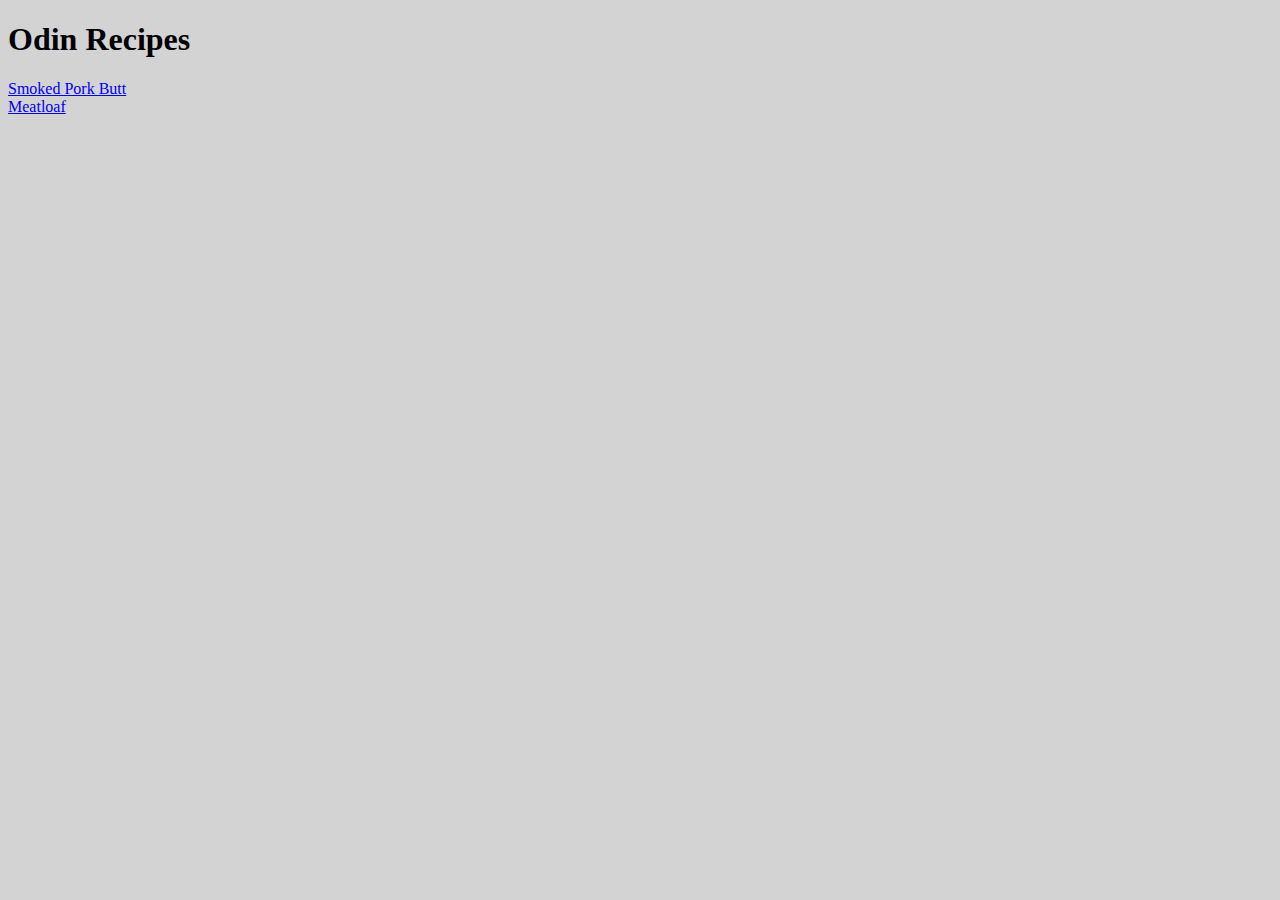
<file: index.html>
<!DOCTYPE html>
<html lang="en">
    <head>
        <meta charset="UTF-8" />
        <title>Odin Recipes</title>
        <style>
            body {
                background-color: lightgray;
            }
        </style>
    </head>
    <body>
        <h1>Odin Recipes</h1>
        <a href="/recipes/smoked_pork_butt.html">Smoked Pork Butt</a><br />
        <a href="/recipes/meatloaf.html">Meatloaf</a>
    </body>
</html>
</file>
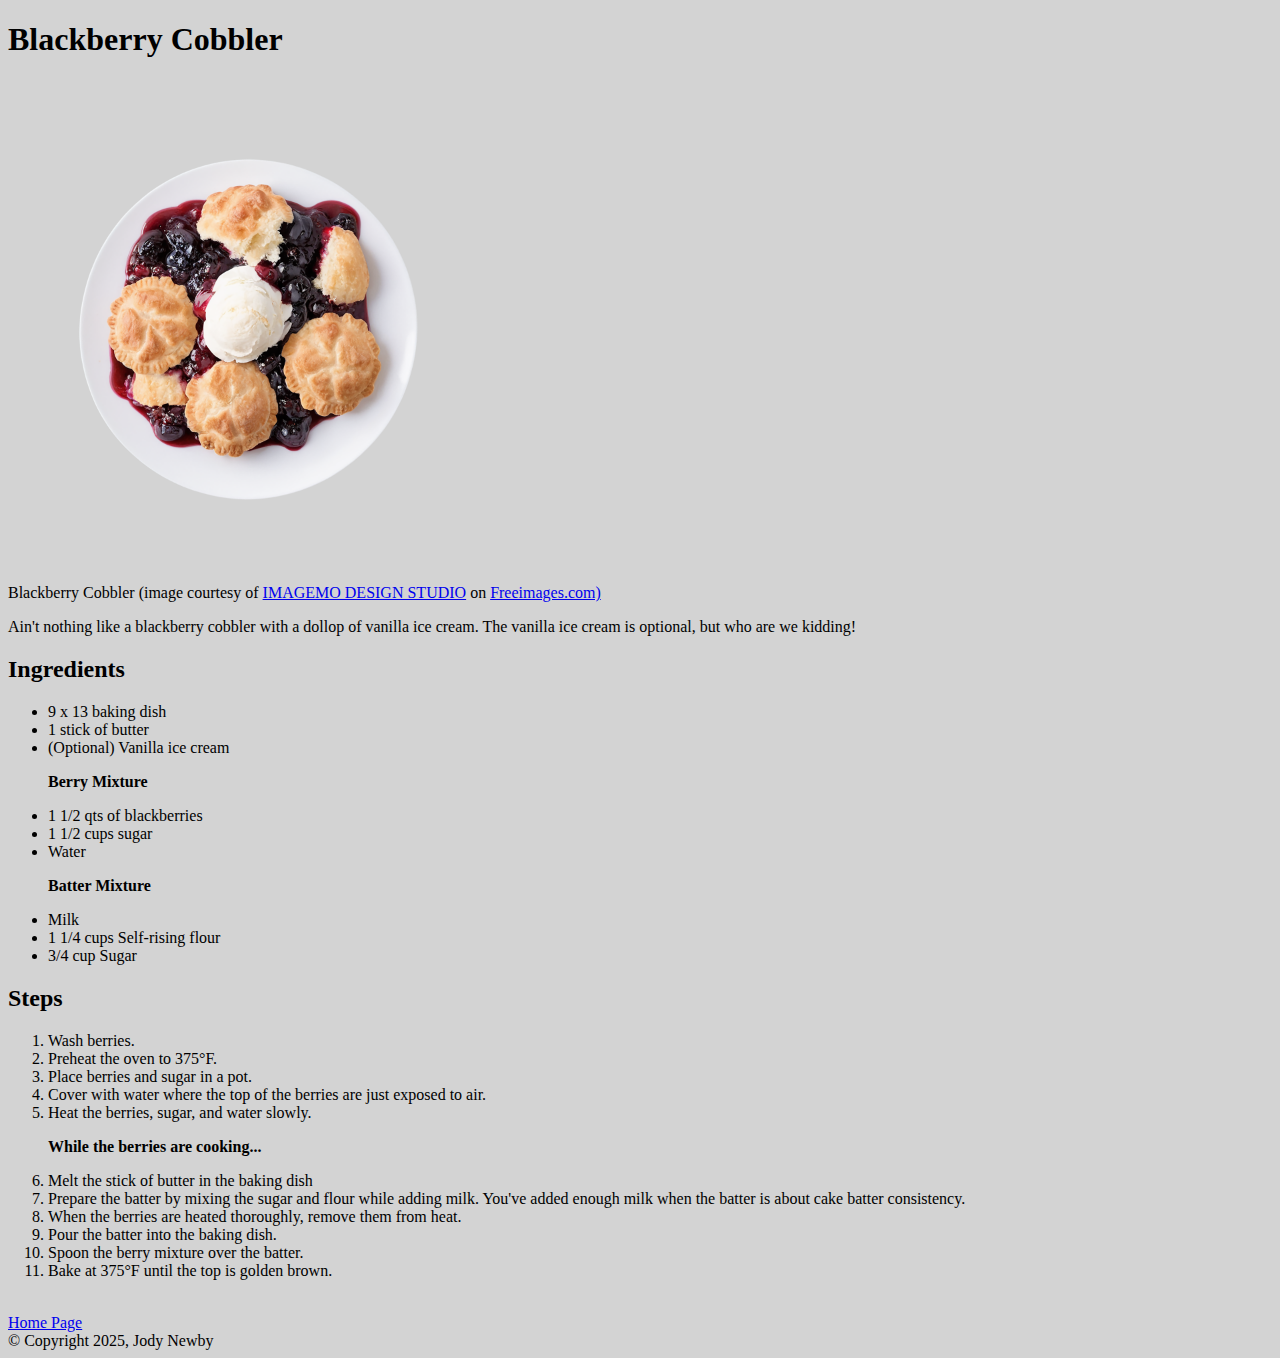
<file: recipes/blackberry_cobbler.html>
<!DOCTYPE html>
<html lang="en">
    <head>
        <meta charset="UTF-8" />
        <title>Blackberry Cobbler</title>
        <style>
            body {
                background-color: lightgrey;
            }
        </style>
    </head>
    <body>
        <h1>Blackberry Cobbler</h1>
        <img
            src="/images/berry-cobbler-with-ice-cream-5696499.png"
            alt="Blackberry cobber photo"
            height="500px"
        />
        <figcaption>
            Blackberry Cobbler &lpar;image courtesy of
            <a href="https://Freeimages.com/photographer/imagemo-94716"
                >IMAGEMO DESIGN STUDIO</a
            >
            on
            <a href="/">Freeimages.com&rpar;</a>
        </figcaption>
        <p>
            Ain't nothing like a blackberry cobbler with a dollop of vanilla ice
            cream. The vanilla ice cream is optional, but who are we kidding!
        </p>
        <h2>Ingredients</h2>
        <ul>
            <li>9 x 13 baking dish</li>
            <li>1 stick of butter</li>
            <li>&lpar;Optional&rpar; Vanilla ice cream</li>

            <p><strong>Berry Mixture</strong></p>
            <li>1 1/2 qts of blackberries</li>
            <li>1 1/2 cups sugar</li>
            <li>Water</li>

            <p><strong>Batter Mixture</strong></p>
            <li>Milk</li>
            <li>1 1/4 cups Self-rising flour</li>
            <li>3/4 cup Sugar</li>
        </ul>
        <h2>Steps</h2>
        <ol>
            <li>Wash berries.</li>
            <li>Preheat the oven to 375&deg;F.</li>
            <li>Place berries and sugar in a pot.</li>
            <li>
                Cover with water where the top of the berries are just exposed
                to air.
            </li>
            <li>Heat the berries, sugar, and water slowly.</li>

            <p><strong>While the berries are cooking...</strong></p>
            <li>Melt the stick of butter in the baking dish</li>
            <li>
                Prepare the batter by mixing the sugar and flour while adding
                milk. You've added enough milk when the batter is about cake
                batter consistency.
            </li>
            <li>
                When the berries are heated thoroughly, remove them from heat.
            </li>
            <li>Pour the batter into the baking dish.</li>
            <li>Spoon the berry mixture over the batter.</li>
            <li>Bake at 375&deg;F until the top is golden brown.</li>
        </ol>
        <br />
        <a href="/index.html">Home Page</a>
        <footer>&copy; Copyright 2025, Jody Newby</footer>
    </body>
</html>
</file>
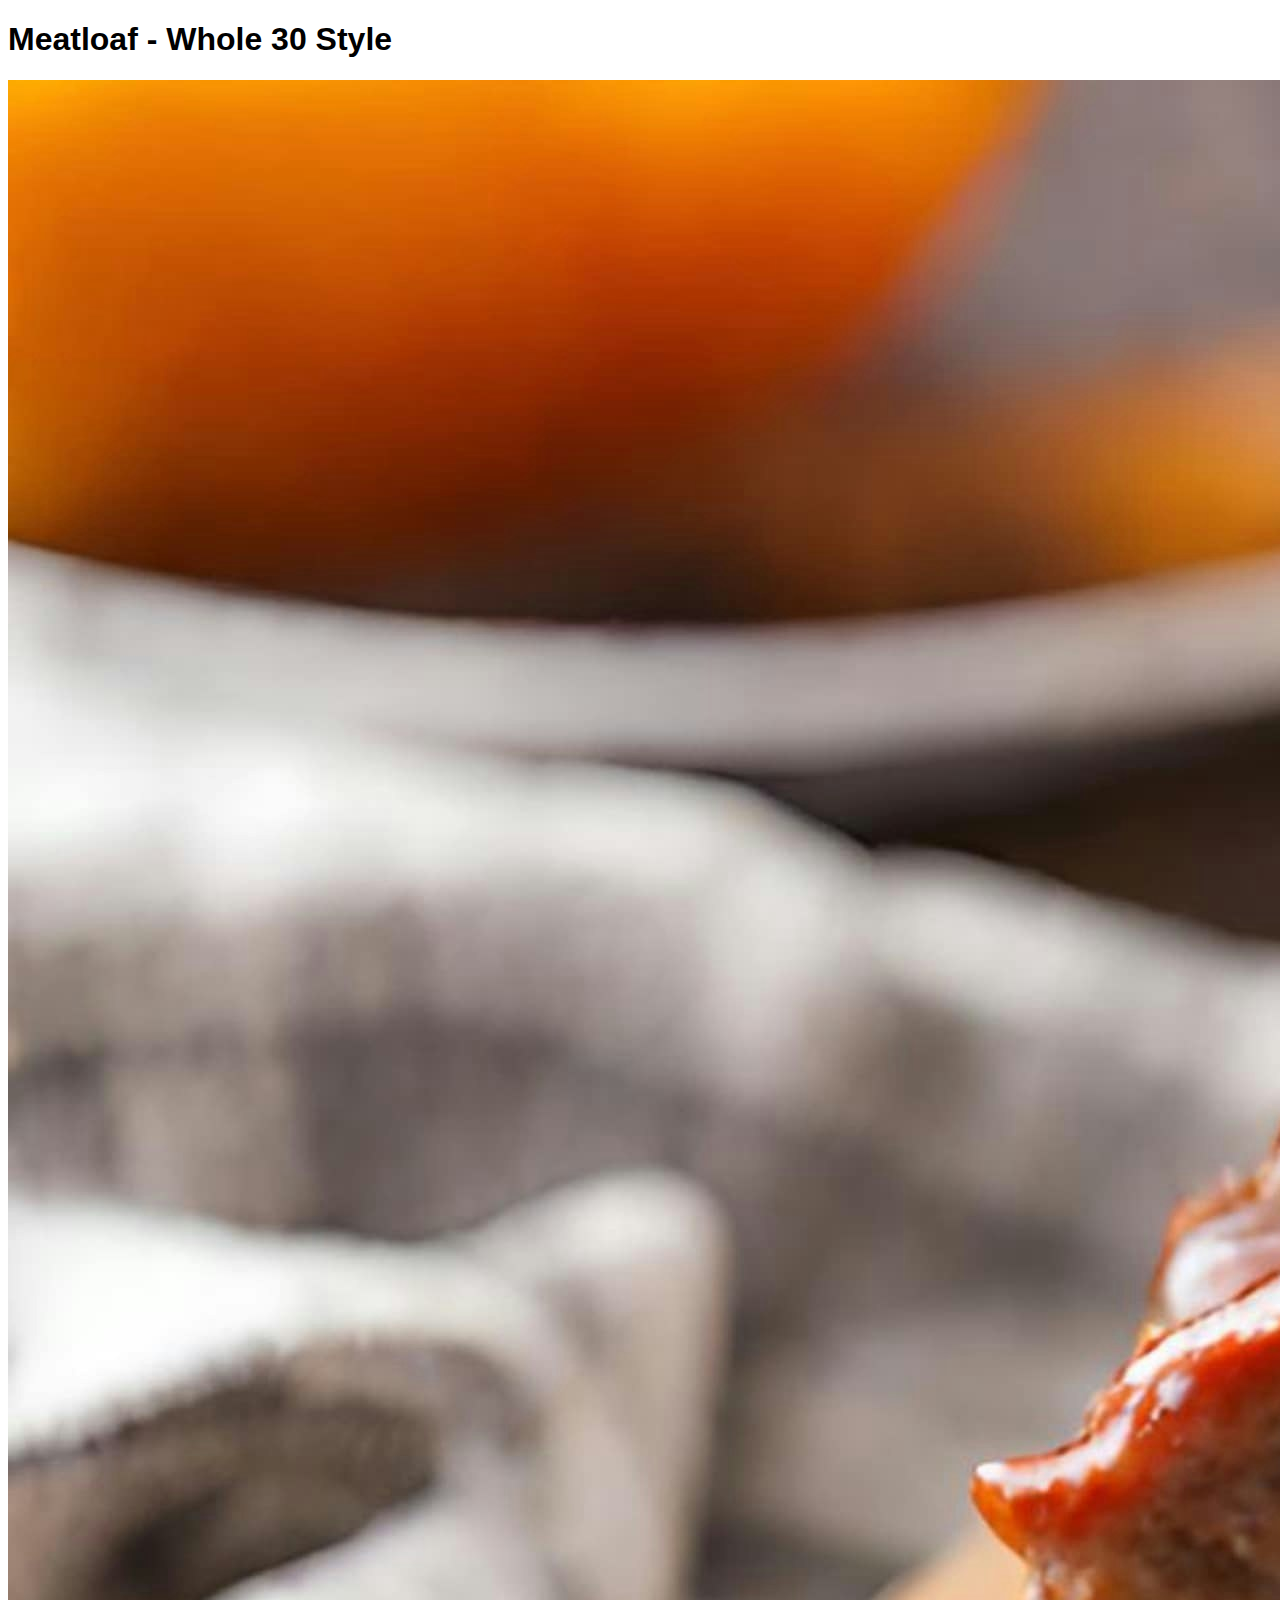
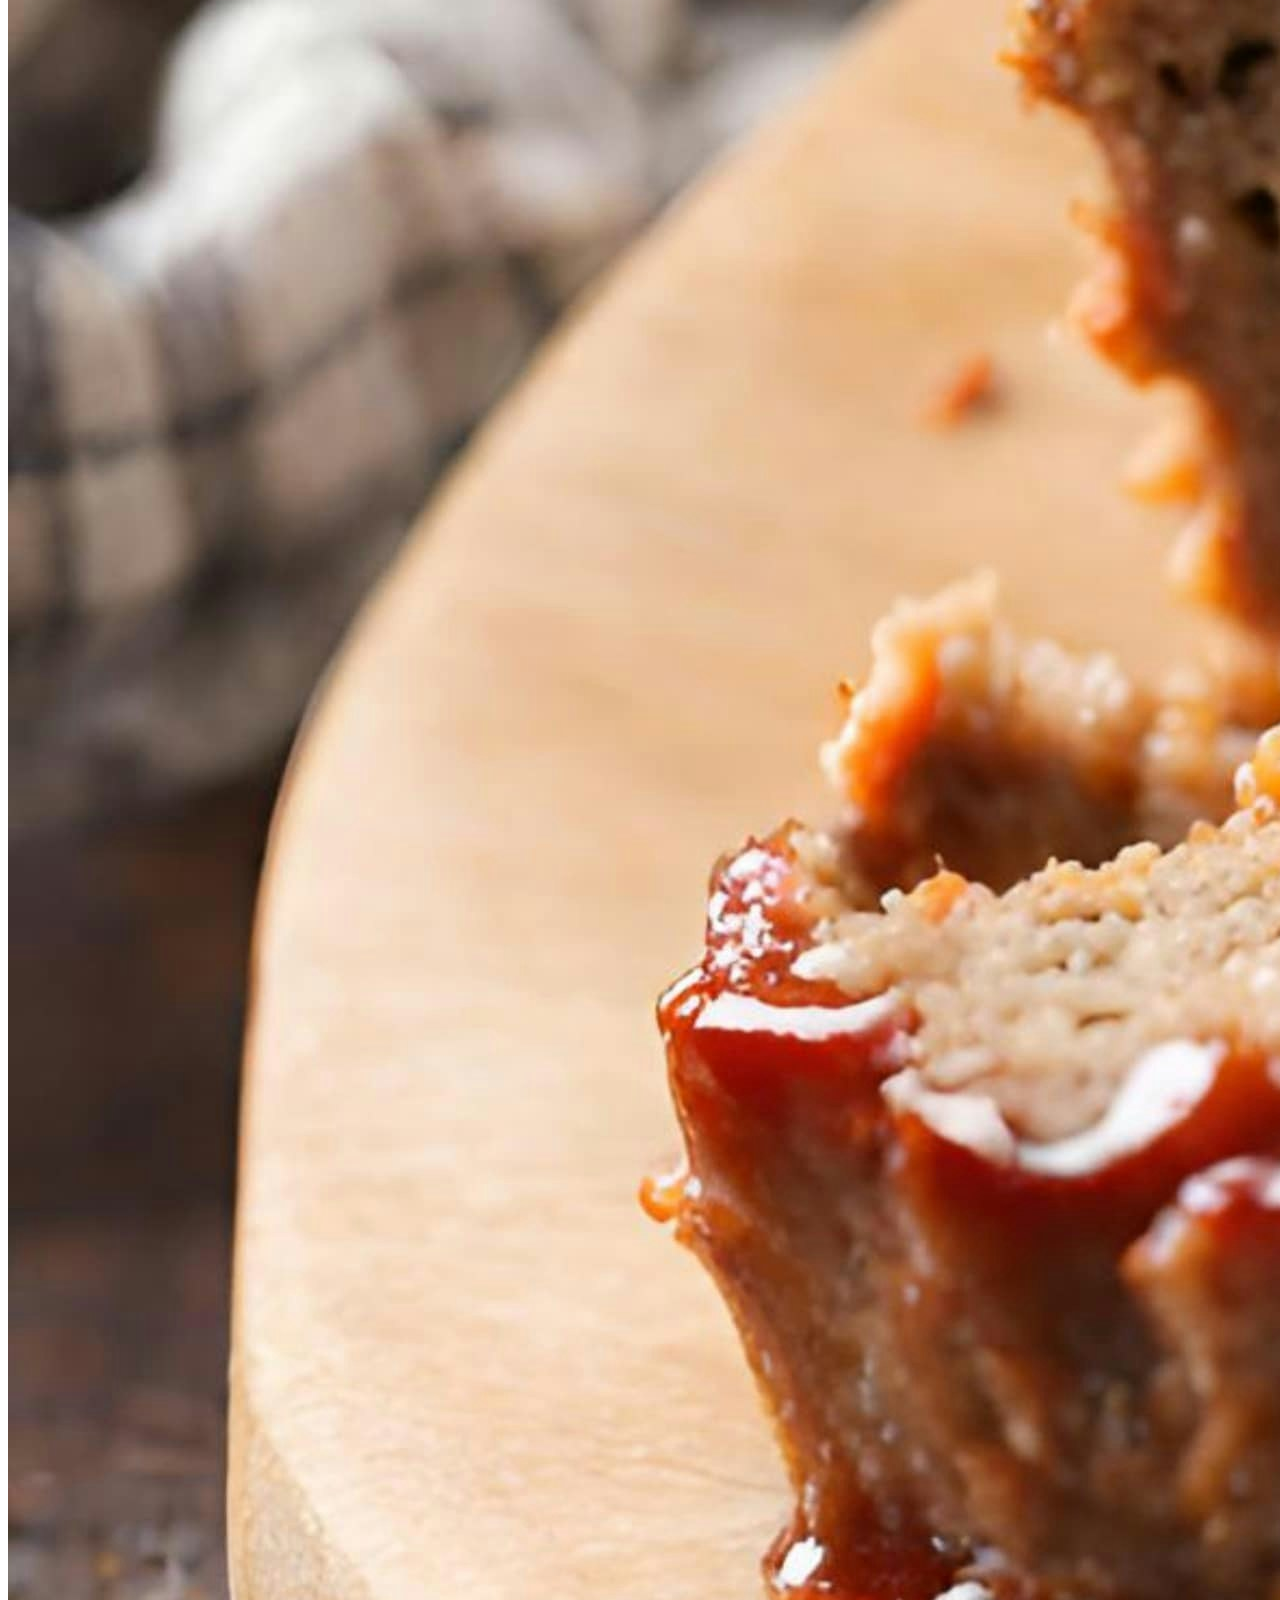
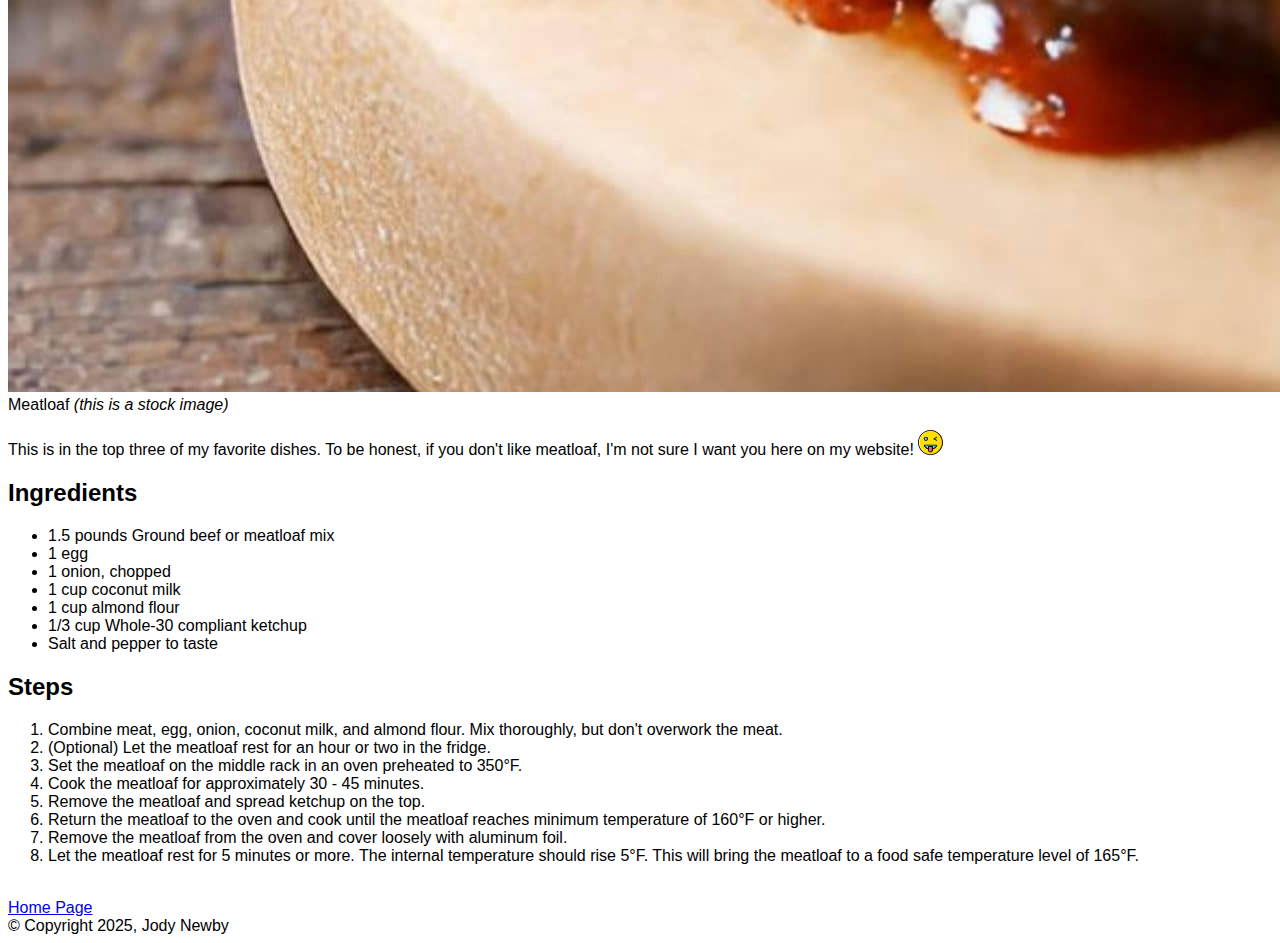
<file: recipes/meatloaf.html>
<!DOCTYPE html>
<html lang="en">
    <head>
        <meta charset="UTF-8" />
        <title>Meatloaf &dash; Whole 30 Style</title>
        <link rel="stylesheet" href="../style.css" />
    </head>
    <body>
        <header>
            <h1>Meatloaf - Whole 30 Style</h1>
        </h1>
        </header>
        <div id="recipe-header">
            <img
                id="dish_photo"
                src="../images/martinet-sinan-u0gs_AzC9CQ-unsplash.jpg"
                alt="Meatloaf Image"
            />
            <figcaption>
                Meatloaf <em>&lpar;this is a stock image&rpar;</em>
            </figcaption>
            <p>
                This is in the top three of my favorite dishes. To be honest, if
                you don't like meatloaf, I'm not sure I want you here on my
                website!
                <img
                    src="../images/wink-emoji-svgrepo-com.svg"
                    alt="Wink Emoji"
                    height="25px"
                />
            </p>
        </div>

        <div id="recipe-ingredients">
            <h2>Ingredients</h2>
            <ul>
                <li>1.5 pounds Ground beef or meatloaf mix</li>
                <li>1 egg</li>
                <li>1 onion, chopped</li>
                <li>1 cup coconut milk</li>
                <li>1 cup almond flour</li>
                <li>1/3 cup Whole-30 compliant ketchup</li>
                <li>Salt and pepper to taste</li>
            </ul>
        </div>

        <div id="recipe-steps">
            <h2>Steps</h2>
            <ol>
                <li>
                    Combine meat, egg, onion, coconut milk, and almond flour.
                    Mix thoroughly, but don't overwork the meat.
                </li>
                <li>
                    &lpar;Optional&rpar; Let the meatloaf rest for an hour or
                    two in the fridge.
                </li>
                <li>
                    Set the meatloaf on the middle rack in an oven preheated to
                    350&degF.
                </li>
                <li>Cook the meatloaf for approximately 30 - 45 minutes.</li>
                <li>Remove the meatloaf and spread ketchup on the top.</li>
                <li>
                    Return the meatloaf to the oven and cook until the meatloaf
                    reaches minimum temperature of 160&deg;F or higher.
                </li>
                <li>
                    Remove the meatloaf from the oven and cover loosely with
                    aluminum foil.
                </li>
                <li>
                    Let the meatloaf rest for 5 minutes or more. The internal
                    temperature should rise 5&deg;F. This will bring the
                    meatloaf to a food safe temperature level of 165&degF.
                </li>
            </ol>
        </div>
        <br />
        
        <section id="home-link">
            <a id="home_link" href="../index.html"href="../index.html">Home Page</a>
        </section>
        <footer>&copy; Copyright 2025, Jody Newby</footer>
    </body>
</html>
</file>
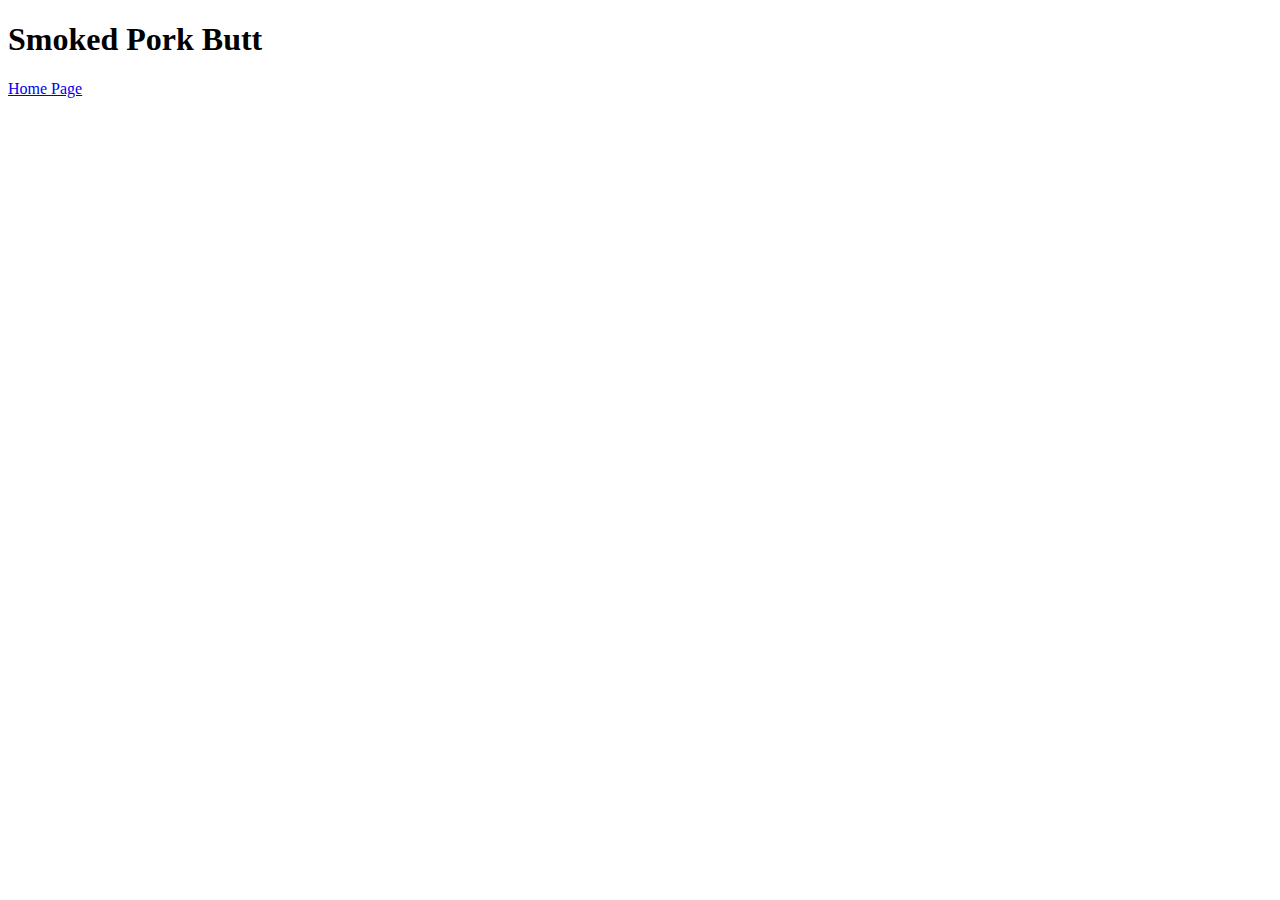
<file: recipes/smoked_pork_butt.html>
<!DOCTYPE html>
<html lang="en">
    <head>
        <meta charset="UTF-8" />
        <title>Smoked Pork Butt</title>
    </head>
    <body>
        <h1>Smoked Pork Butt</h1>

        <a href="/index.html">Home Page</a>
    </body>
</html>
</file>
<file: style.css>
/* Universal for all pages on the site */

* {

}


* {
    font-family: "Segoe UI", Tahoma, Geneva, Verdana, sans-serif;
}


/* Styling for the Index page */

/* h1 {
    text-align: center;
    background-color: darkblue;
    color: white;
    padding: 5px;
    margin: 0 0 10px;
}

p {
    padding: 0 20px;
}

h2 {
    background-color: rgb(54, 54, 243);
    color: white;
    padding: 5px 0;
    text-align: center;
}
#intro {
    padding: 0 10;
}

#recipe-link {
    padding: 100px 20px;
}

/* Styling for the Recipe pages */
/* #dish_photo {
    width: 590px;
    padding-left: 5px;
}

figcaption {
    text-align: center;
    margin: 0px;
} */ */ */
</file>
